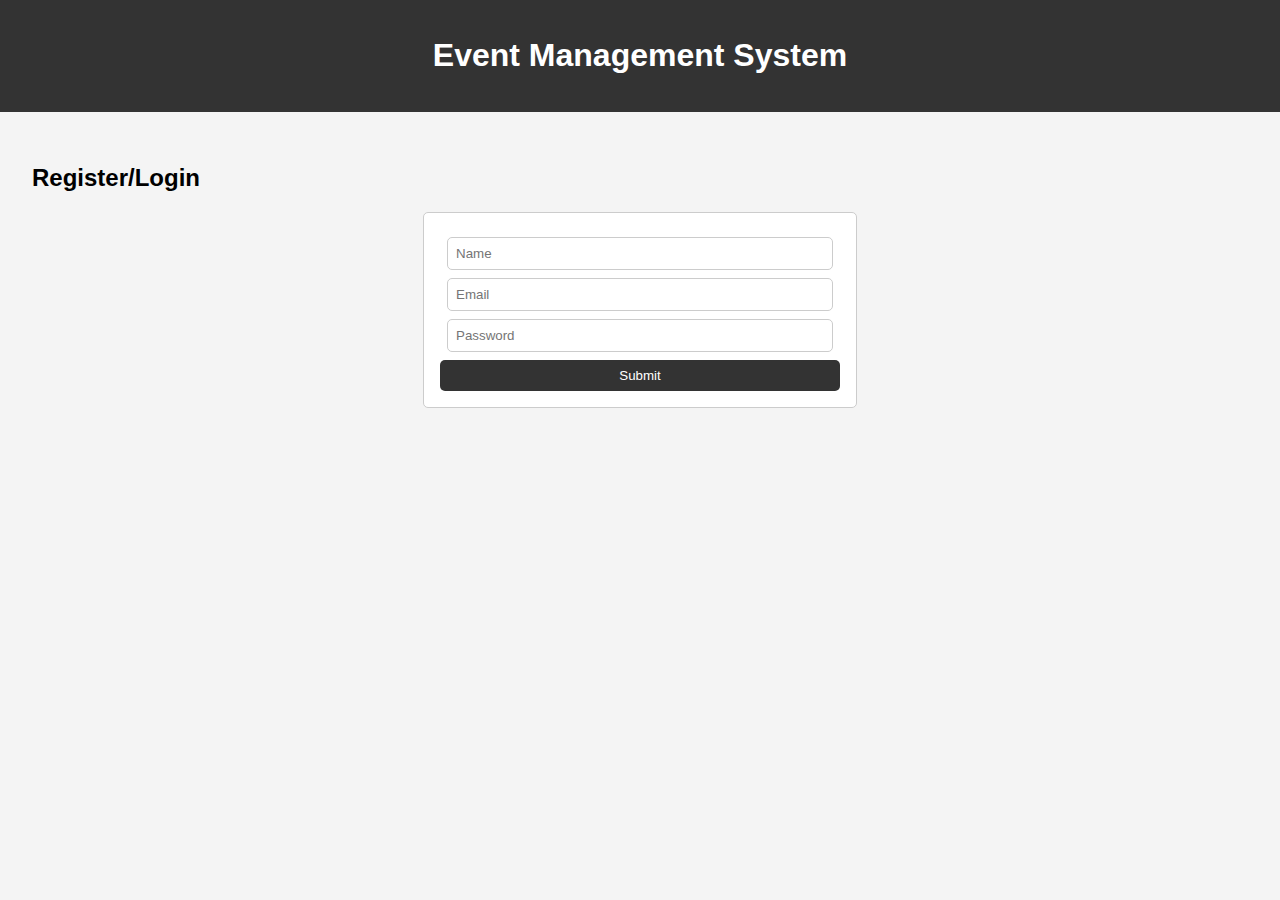
<file: codeclause/Event Management System/index.html>
<!-- index.html -->
<!DOCTYPE html>
<html lang="en">
<head>
    <meta charset="UTF-8">
    <meta name="viewport" content="width=device-width, initial-scale=1.0">
    <title>Event Management System</title>
    <link rel="stylesheet" href="styels.css">
</head>
<body>
    <header>
        <h1>Event Management System</h1>
    </header>
    <main>
        <div id="auth-section">
            <h2>Register/Login</h2>
            <form id="auth-form">
                <input type="text" id="name" placeholder="Name" required>
                <input type="email" id="email" placeholder="Email" required>
                <input type="password" id="password" placeholder="Password" required>
                <button type="submit">Submit</button>
            </form>
        </div>
        <div id="dashboard-section" style="display: none;">
            <h2>Dashboard</h2>
            <button id="create-event-btn">Create Event</button>
            <div id="events-list"></div>
        </div>
    </main>
    <script src="scripts.js"></script>
</body>
</html>
</file>
<file: codeclause/Event Management System/styels.css>
/* styles.css */
body {
    font-family: Arial, sans-serif;
    margin: 0;
    padding: 0;
    background-color: #f4f4f4;
}

header {
    background-color: #333;
    color: #fff;
    text-align: center;
    padding: 1rem;
}

main {
    padding: 2rem;
}

form {
    max-width: 400px;
    margin: 0 auto;
    padding: 1rem;
    background-color: #fff;
    border: 1px solid #ccc;
    border-radius: 5px;
}

form input {
    display: block;
    width: calc(100% - 2rem);
    margin: 0.5rem auto;
    padding: 0.5rem;
    border: 1px solid #ccc;
    border-radius: 5px;
}

form button {
    display: block;
    width: 100%;
    padding: 0.5rem;
    background-color: #333;
    color: #fff;
    border: none;
    border-radius: 5px;
    cursor: pointer;
}

#dashboard-section {
    text-align: center;
}

#events-list {
    margin-top: 2rem;
}
</file>
